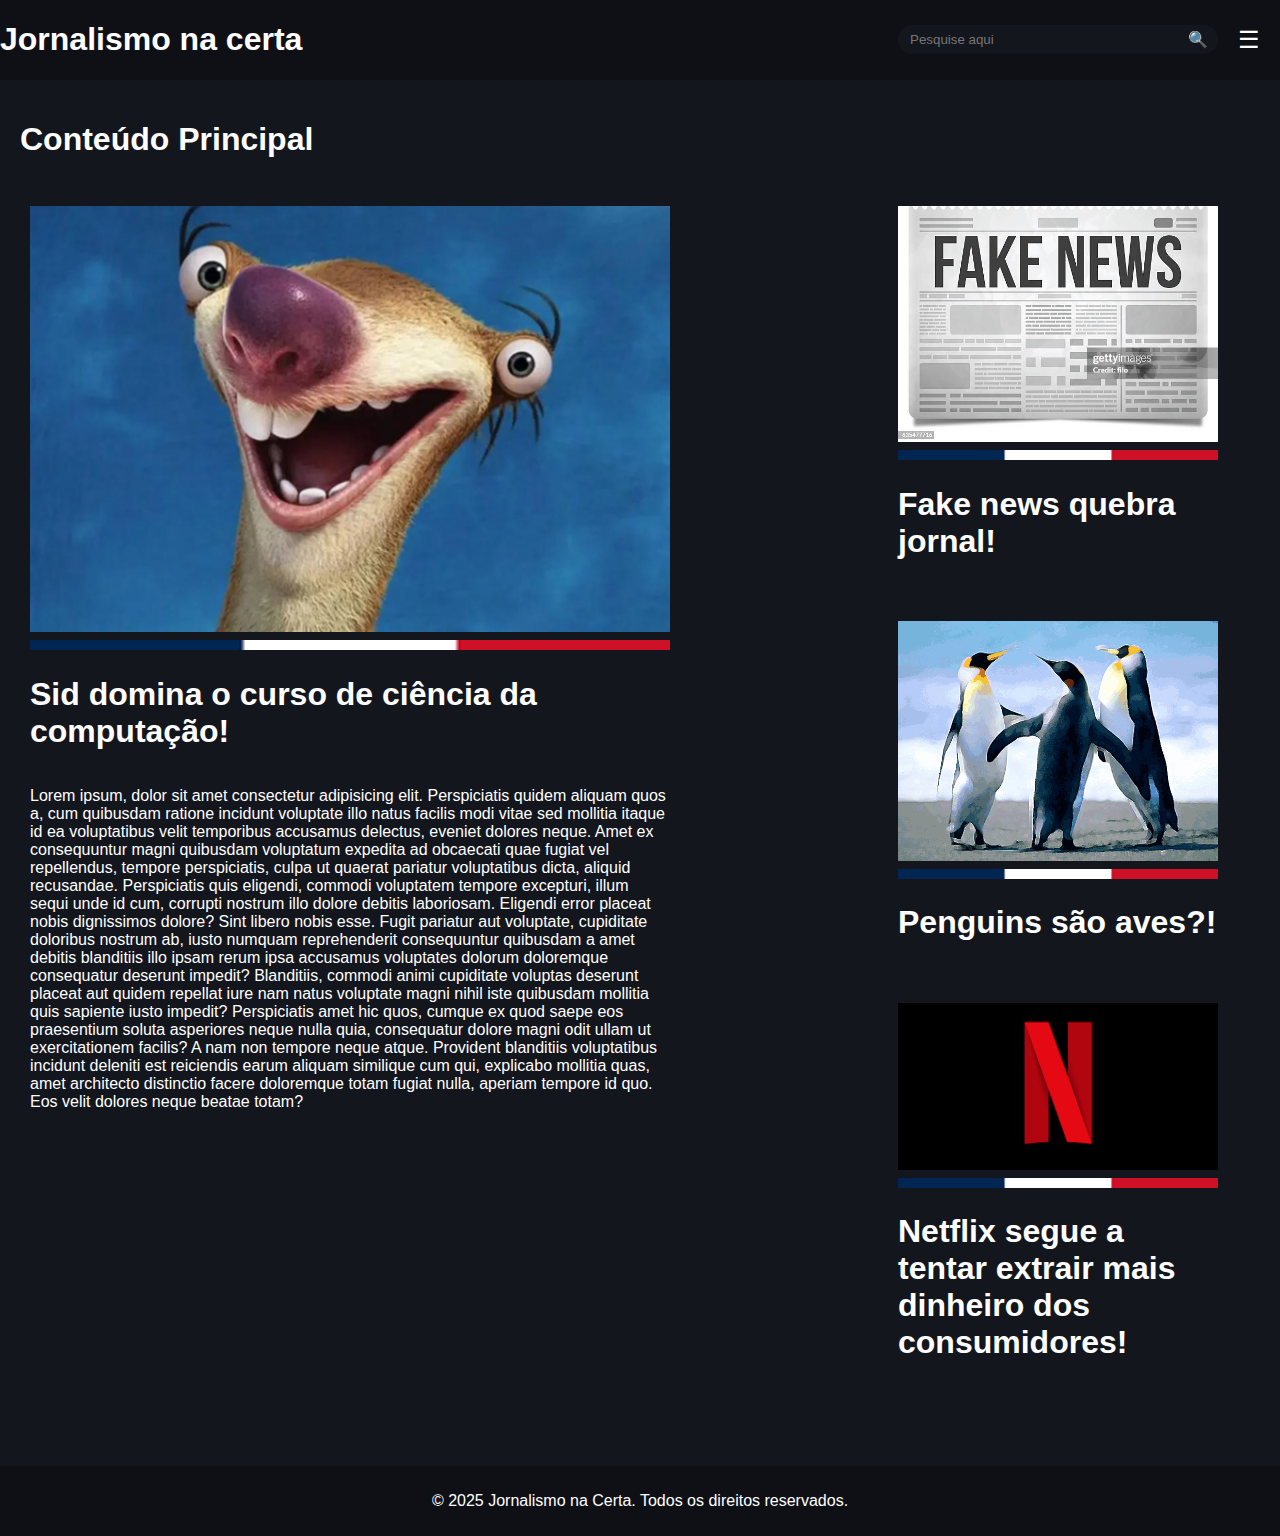
<file: index.html>
<!DOCTYPE html>
<html lang="pt-BR">
<head>
    <meta charset="UTF-8">
    <meta name="viewport" content="width=device-width, initial-scale=1.0">
    <title>Site de Notícias</title>
    <link rel="stylesheet" href="style.css">
</head>
<body class="body">
    <header class="header">
        <h1 style="color: #FFF">Jornalismo na certa</h1>
        <div class="barra-de-busca">
            <input type="text" placeholder="Pesquise aqui">
            <span class="icone-de-busca">🔍</span>
        </div>
        <div class="icone-menu" onclick="toggleMenu()">
            ☰
        </div>
    </header>
    <aside id="sidebar" class="sidebar">
        <nav class="nav-bar">
            <ul class="nav-list">
                <li class="nav-link">
                    <a class="nav-item" href="#">Home</a>
                </li>
                <li class="nav-link">
                    <a class="nav-item" href="#">Em Alta</a>
                </li>
                <li class="nav-link">
                    <a class="nav-item" href="#">Política</a>
                </li>
                <li class="nav-link">
                    <a  class="nav-item"href="#">Entretenimento</a>
                </li>
                <li class="nav-link">
                    <a class="nav-item" href="#">Segurança</a>
                </li>
                <li class="nav-link">
                    <a class="nav-item" href="#">Nacional</a>
                </li>
            </ul>
        </nav>
    </aside>
    <main>
        <h1>Conteúdo Principal</h1>
            <div class="news-section">
                <div class="breaking">
                    <ul class="news-letter">
                        <li>
                            <a class="news-link" href="news-folder/sid.html">
                                <div class="news1"><img class="big-heading" src="assets/a-era-do-gelo.png" alt="FakeNewsImg1"></div>
                                <div class="bar1"><img class="big-french" src="assets/frenchBarLol.png" alt="TotallyNotTheFrenchFlagLOL"></div>
                                <h1 class="news-body">Sid domina o curso de ciência da computação!</h1>
                                <p display=block class="news-text">Lorem ipsum, dolor sit amet consectetur adipisicing elit. Perspiciatis quidem aliquam quos a, cum quibusdam ratione incidunt voluptate illo natus facilis modi vitae sed mollitia itaque id ea voluptatibus velit temporibus accusamus delectus, eveniet dolores neque. Amet ex consequuntur magni quibusdam voluptatum expedita ad obcaecati quae fugiat vel repellendus, tempore perspiciatis, culpa ut quaerat pariatur voluptatibus dicta, aliquid recusandae. Perspiciatis quis eligendi, commodi voluptatem tempore excepturi, illum sequi unde id cum, corrupti nostrum illo dolore debitis laboriosam. Eligendi error placeat nobis dignissimos dolore? Sint libero nobis esse. Fugit pariatur aut voluptate, cupiditate doloribus nostrum ab, iusto numquam reprehenderit consequuntur quibusdam a amet debitis blanditiis illo ipsam rerum ipsa accusamus voluptates dolorum doloremque consequatur deserunt impedit? Blanditiis, commodi animi cupiditate voluptas deserunt placeat aut quidem repellat iure nam natus voluptate magni nihil iste quibusdam mollitia quis sapiente iusto impedit? Perspiciatis amet hic quos, cumque ex quod saepe eos praesentium soluta asperiores neque nulla quia, consequatur dolore magni odit ullam ut exercitationem facilis? A nam non tempore neque atque. Provident blanditiis voluptatibus incidunt deleniti est reiciendis earum aliquam similique cum qui, explicabo mollitia quas, amet architecto distinctio facere doloremque totam fugiat nulla, aperiam tempore id quo. Eos velit dolores neque beatae totam?</p>
                            </a>
                        </li>
                    </ul>
                </div>
        
                <div class="small-news-container">
                    <ul class="news-letter">
                        <li class="news-cell">
                            <a class="news-link" href="news-folder/fakeNews.html">
                                <div class="news1"><img class="small-heading" src="assets/News1.jpg" alt="FakeNewsImg1"></div>
                                <div class="bar1"><img class="small-french" src="assets/frenchBarLol.png" alt="TotallyNotTheFrenchFlagLOL"></div>
                                <h1 class="news-body">Fake news quebra jornal!</h1>
                            </a>
                        </li>
                        <li class="news-cell">
                            <a class="news-link" href="news-folder/penguins.html">
                                <div class="news1"><img class="small-heading" src="assets/penguin.png" alt="FakeNewsImg1"></div>
                                <div class="bar1"><img class="small-french" src="assets/frenchBarLol.png" alt="TotallyNotTheFrenchFlagLOL"></div>
                                <h1 class="news-body">Penguins são aves?!</h1>
                            </a>
                        </li>
                        <li class="news-cell">
                            <a class="news-link" href="news-folder/netflix.html">
                                <div class="news1"><img class="small-heading" src="assets/images.png" alt="FakeNewsImg1"></div>
                                <div class="bar1"><img  class="small-french" src="assets/frenchBarLol.png" alt="TotallyNotTheFrenchFlagLOL"></div>
                                <h1 class="news-body">Netflix segue a tentar extrair mais dinheiro dos consumidores!</h1>
                            </a>
                        </li>
                    </ul>
                </div>
            </div>
    </main>
    <footer class="footer">
        <p>© 2025 Jornalismo na Certa. Todos os direitos reservados.</p>
    </footer>
    <script>
        function toggleMenu() {
            const sidebar = document.getElementById('sidebar');
            sidebar.classList.toggle('active');
        }
        document.addEventListener('click', function(event) {
            const sidebar = document.getElementById('sidebar');
            const menuIcon = document.querySelector('.icone-menu');

            if (!sidebar.contains(event.target) && !menuIcon.contains(event.target)) {
                sidebar.classList.remove('active');
            }
        });
    </script>
</body>
</html>
</file>
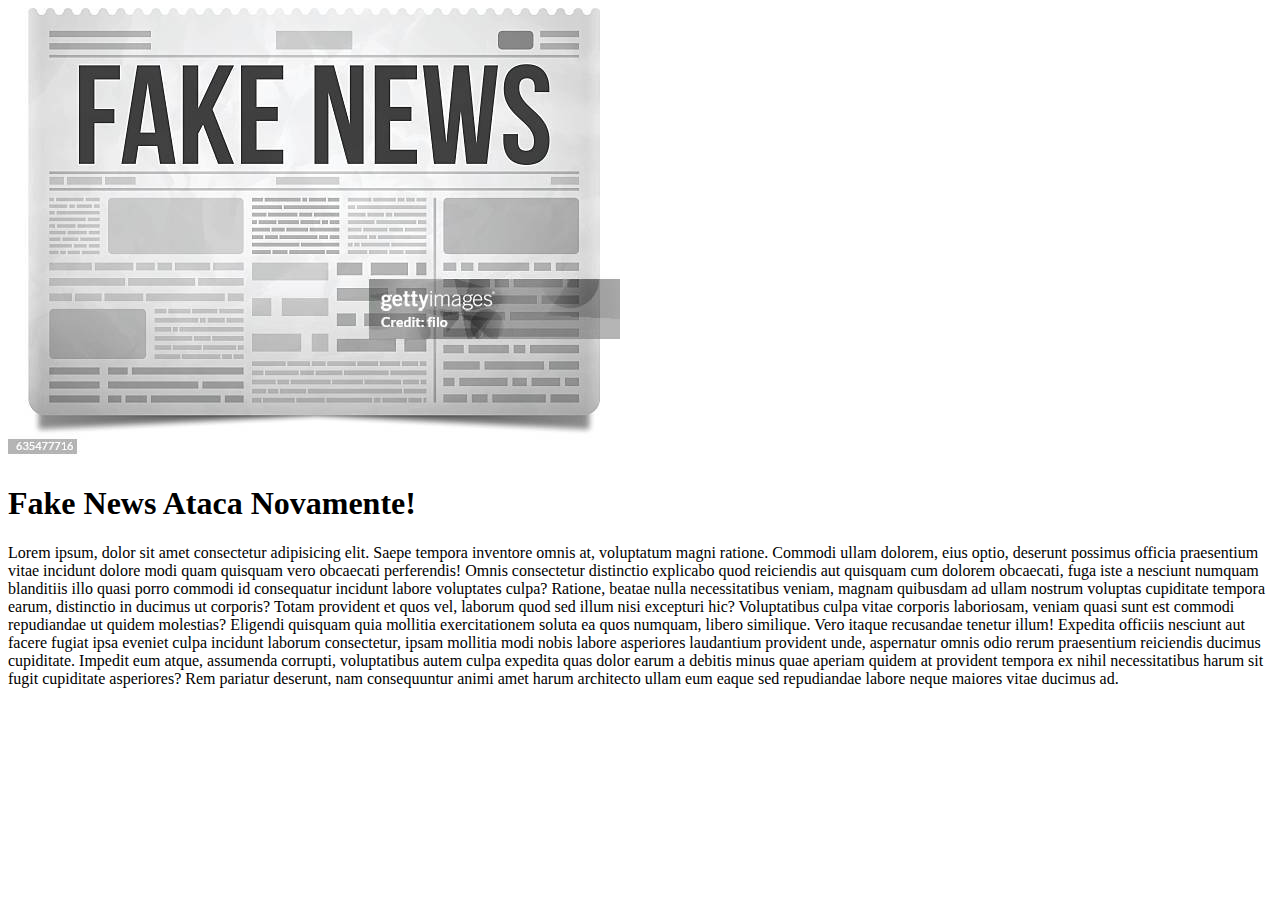
<file: news-folder/fakeNews.html>
<!DOCTYPE html>
<html lang="en">
<head>
    <meta charset="UTF-8">
    <meta name="viewport" content="width=device-width, initial-scale=1.0">
    <title>FakeNews</title>
</head>
<body>
    <img src="\assets\News1.jpg" alt="help me">
    <h1>Fake News Ataca Novamente!</h1>
    <p>Lorem ipsum, dolor sit amet consectetur adipisicing elit. Saepe tempora inventore omnis at, voluptatum magni ratione. Commodi ullam dolorem, eius optio, deserunt possimus officia praesentium vitae incidunt dolore modi quam quisquam vero obcaecati perferendis! Omnis consectetur distinctio explicabo quod reiciendis aut quisquam cum dolorem obcaecati, fuga iste a nesciunt numquam blanditiis illo quasi porro commodi id consequatur incidunt labore voluptates culpa? Ratione, beatae nulla necessitatibus veniam, magnam quibusdam ad ullam nostrum voluptas cupiditate tempora earum, distinctio in ducimus ut corporis? Totam provident et quos vel, laborum quod sed illum nisi excepturi hic? Voluptatibus culpa vitae corporis laboriosam, veniam quasi sunt est commodi repudiandae ut quidem molestias? Eligendi quisquam quia mollitia exercitationem soluta ea quos numquam, libero similique. Vero itaque recusandae tenetur illum! Expedita officiis nesciunt aut facere fugiat ipsa eveniet culpa incidunt laborum consectetur, ipsam mollitia modi nobis labore asperiores laudantium provident unde, aspernatur omnis odio rerum praesentium reiciendis ducimus cupiditate. Impedit eum atque, assumenda corrupti, voluptatibus autem culpa expedita quas dolor earum a debitis minus quae aperiam quidem at provident tempora ex nihil necessitatibus harum sit fugit cupiditate asperiores? Rem pariatur deserunt, nam consequuntur animi amet harum architecto ullam eum eaque sed repudiandae labore neque maiores vitae ducimus ad.</p>
</body>
</html>
</file>
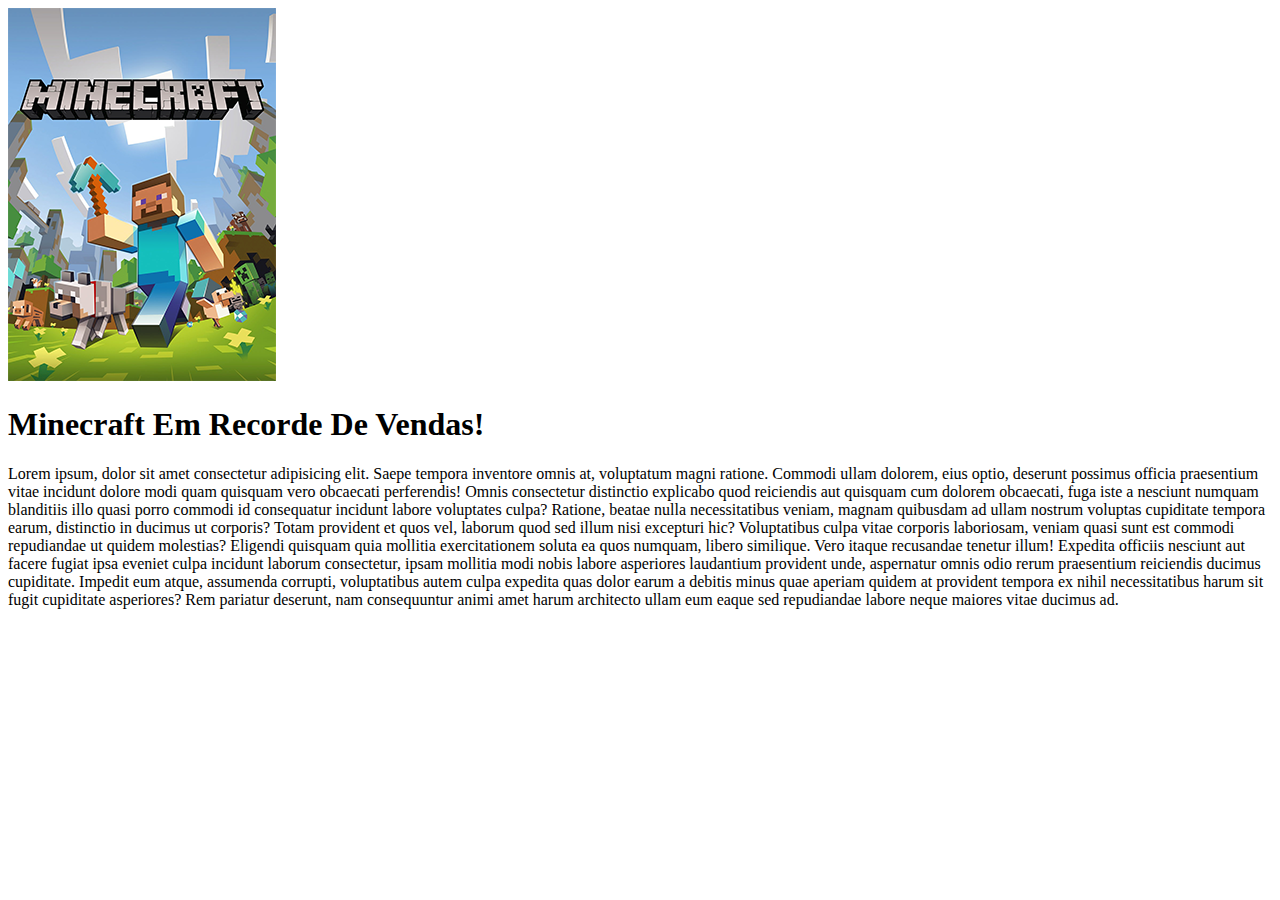
<file: news-folder/minecraft.html>
<!DOCTYPE html>
<html lang="en">
<head>
    <meta charset="UTF-8">
    <meta name="viewport" content="width=device-width, initial-scale=1.0">
    <title>Minecraft</title>
</head>
<body>
    <img src="\assets\Minecraft_capa.png" alt="help me">
    <h1>Minecraft Em Recorde De Vendas!</h1>
    <p>Lorem ipsum, dolor sit amet consectetur adipisicing elit. Saepe tempora inventore omnis at, voluptatum magni ratione. Commodi ullam dolorem, eius optio, deserunt possimus officia praesentium vitae incidunt dolore modi quam quisquam vero obcaecati perferendis! Omnis consectetur distinctio explicabo quod reiciendis aut quisquam cum dolorem obcaecati, fuga iste a nesciunt numquam blanditiis illo quasi porro commodi id consequatur incidunt labore voluptates culpa? Ratione, beatae nulla necessitatibus veniam, magnam quibusdam ad ullam nostrum voluptas cupiditate tempora earum, distinctio in ducimus ut corporis? Totam provident et quos vel, laborum quod sed illum nisi excepturi hic? Voluptatibus culpa vitae corporis laboriosam, veniam quasi sunt est commodi repudiandae ut quidem molestias? Eligendi quisquam quia mollitia exercitationem soluta ea quos numquam, libero similique. Vero itaque recusandae tenetur illum! Expedita officiis nesciunt aut facere fugiat ipsa eveniet culpa incidunt laborum consectetur, ipsam mollitia modi nobis labore asperiores laudantium provident unde, aspernatur omnis odio rerum praesentium reiciendis ducimus cupiditate. Impedit eum atque, assumenda corrupti, voluptatibus autem culpa expedita quas dolor earum a debitis minus quae aperiam quidem at provident tempora ex nihil necessitatibus harum sit fugit cupiditate asperiores? Rem pariatur deserunt, nam consequuntur animi amet harum architecto ullam eum eaque sed repudiandae labore neque maiores vitae ducimus ad.</p>
</body>
</html>
</file>
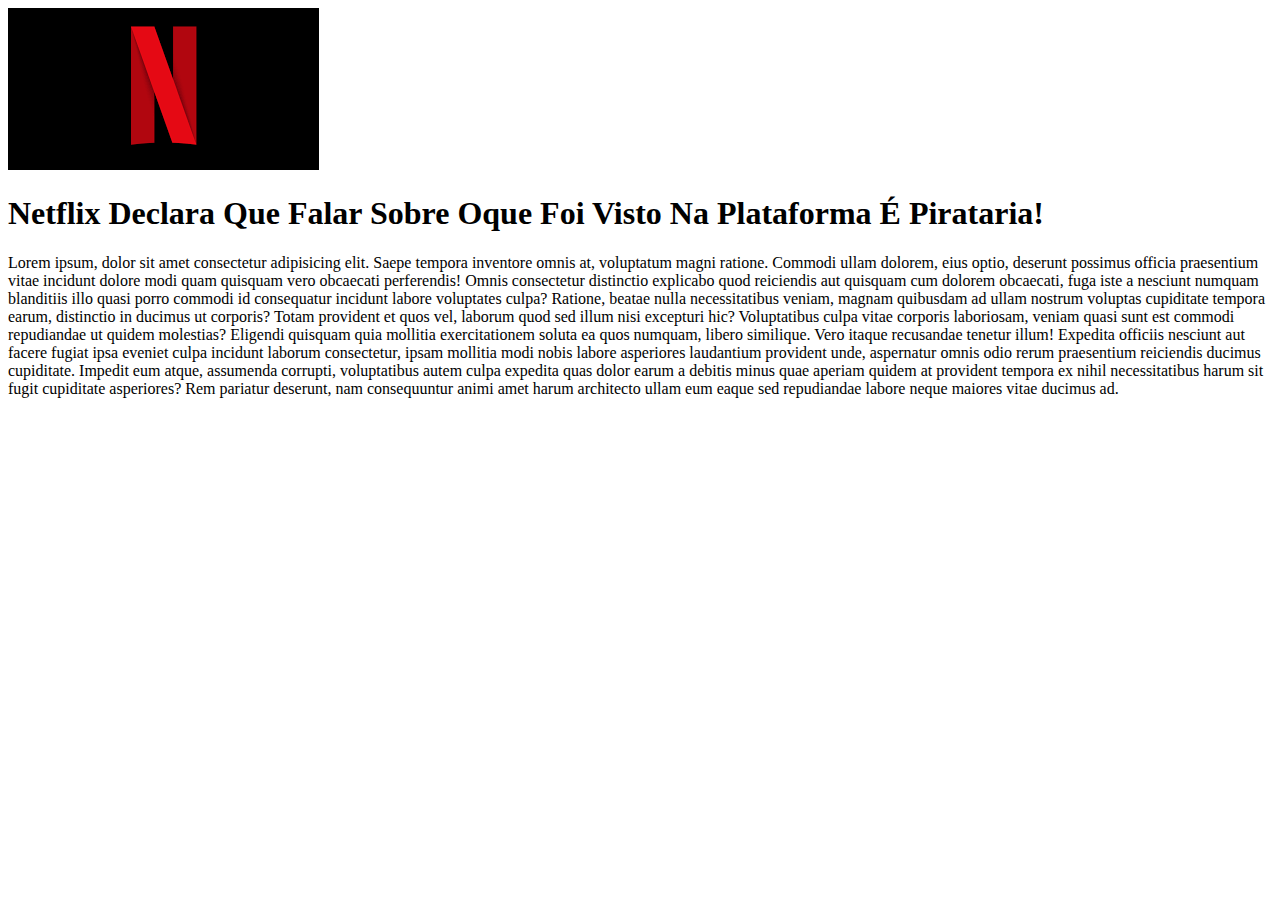
<file: news-folder/netflix.html>
<!DOCTYPE html>
<html lang="en">
<head>
    <meta charset="UTF-8">
    <meta name="viewport" content="width=device-width, initial-scale=1.0">
    <title>Netflix</title>
</head>
<body>
    <img src="\assets\images.png" alt="help me">
    <h1>Netflix Declara Que Falar Sobre Oque Foi Visto Na Plataforma É Pirataria!</h1>
    <p>Lorem ipsum, dolor sit amet consectetur adipisicing elit. Saepe tempora inventore omnis at, voluptatum magni ratione. Commodi ullam dolorem, eius optio, deserunt possimus officia praesentium vitae incidunt dolore modi quam quisquam vero obcaecati perferendis! Omnis consectetur distinctio explicabo quod reiciendis aut quisquam cum dolorem obcaecati, fuga iste a nesciunt numquam blanditiis illo quasi porro commodi id consequatur incidunt labore voluptates culpa? Ratione, beatae nulla necessitatibus veniam, magnam quibusdam ad ullam nostrum voluptas cupiditate tempora earum, distinctio in ducimus ut corporis? Totam provident et quos vel, laborum quod sed illum nisi excepturi hic? Voluptatibus culpa vitae corporis laboriosam, veniam quasi sunt est commodi repudiandae ut quidem molestias? Eligendi quisquam quia mollitia exercitationem soluta ea quos numquam, libero similique. Vero itaque recusandae tenetur illum! Expedita officiis nesciunt aut facere fugiat ipsa eveniet culpa incidunt laborum consectetur, ipsam mollitia modi nobis labore asperiores laudantium provident unde, aspernatur omnis odio rerum praesentium reiciendis ducimus cupiditate. Impedit eum atque, assumenda corrupti, voluptatibus autem culpa expedita quas dolor earum a debitis minus quae aperiam quidem at provident tempora ex nihil necessitatibus harum sit fugit cupiditate asperiores? Rem pariatur deserunt, nam consequuntur animi amet harum architecto ullam eum eaque sed repudiandae labore neque maiores vitae ducimus ad.</p>
</body>
</html>
</file>
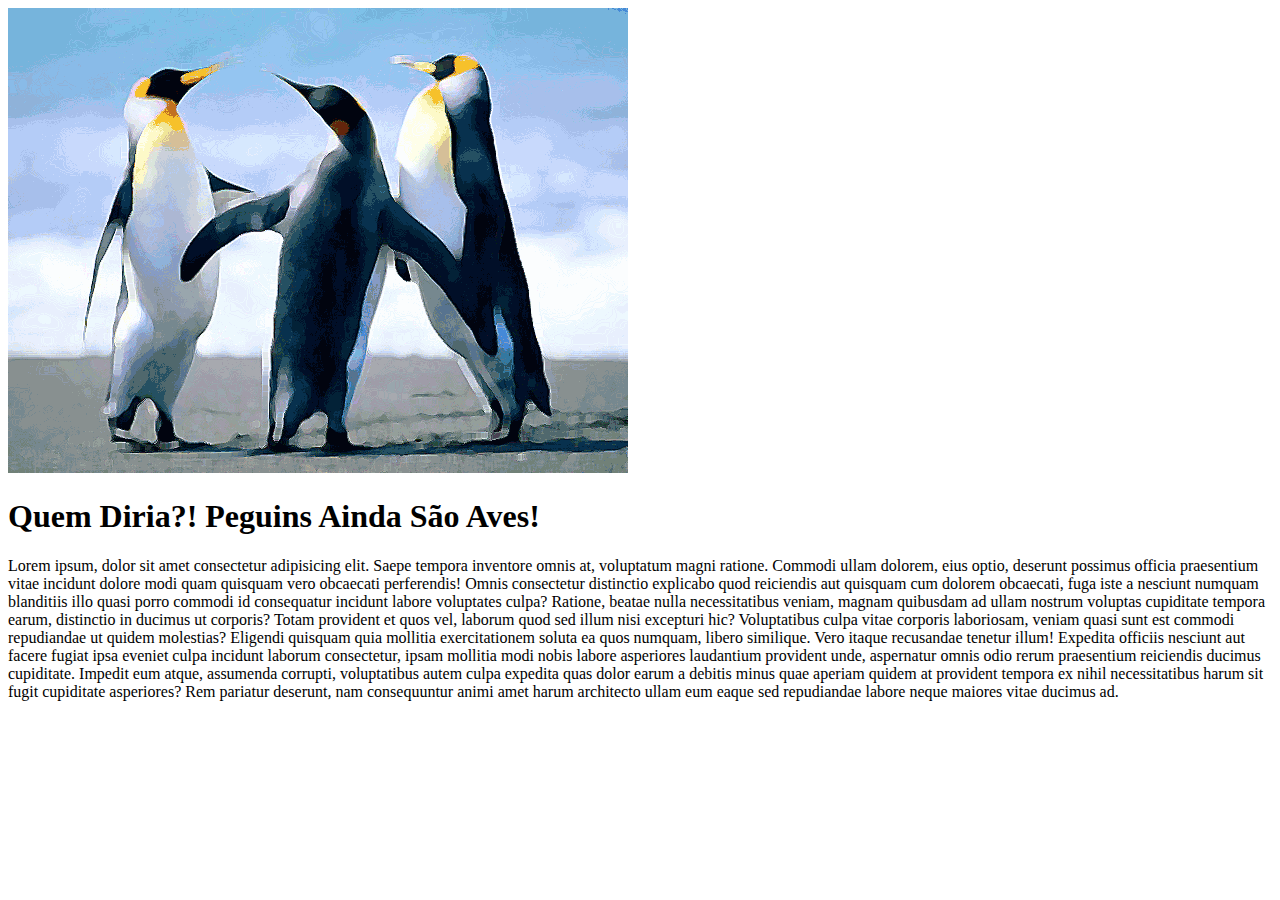
<file: news-folder/penguins.html>
<!DOCTYPE html>
<html lang="en">
<head>
    <meta charset="UTF-8">
    <meta name="viewport" content="width=device-width, initial-scale=1.0">
    <title>Penguins</title>
</head>
<body>
    <img src="\assets\penguin.png" alt="help me">
    <h1>Quem Diria?! Peguins Ainda São Aves!</h1>
    <p>Lorem ipsum, dolor sit amet consectetur adipisicing elit. Saepe tempora inventore omnis at, voluptatum magni ratione. Commodi ullam dolorem, eius optio, deserunt possimus officia praesentium vitae incidunt dolore modi quam quisquam vero obcaecati perferendis! Omnis consectetur distinctio explicabo quod reiciendis aut quisquam cum dolorem obcaecati, fuga iste a nesciunt numquam blanditiis illo quasi porro commodi id consequatur incidunt labore voluptates culpa? Ratione, beatae nulla necessitatibus veniam, magnam quibusdam ad ullam nostrum voluptas cupiditate tempora earum, distinctio in ducimus ut corporis? Totam provident et quos vel, laborum quod sed illum nisi excepturi hic? Voluptatibus culpa vitae corporis laboriosam, veniam quasi sunt est commodi repudiandae ut quidem molestias? Eligendi quisquam quia mollitia exercitationem soluta ea quos numquam, libero similique. Vero itaque recusandae tenetur illum! Expedita officiis nesciunt aut facere fugiat ipsa eveniet culpa incidunt laborum consectetur, ipsam mollitia modi nobis labore asperiores laudantium provident unde, aspernatur omnis odio rerum praesentium reiciendis ducimus cupiditate. Impedit eum atque, assumenda corrupti, voluptatibus autem culpa expedita quas dolor earum a debitis minus quae aperiam quidem at provident tempora ex nihil necessitatibus harum sit fugit cupiditate asperiores? Rem pariatur deserunt, nam consequuntur animi amet harum architecto ullam eum eaque sed repudiandae labore neque maiores vitae ducimus ad.</p>
</body>
</html>
</file>
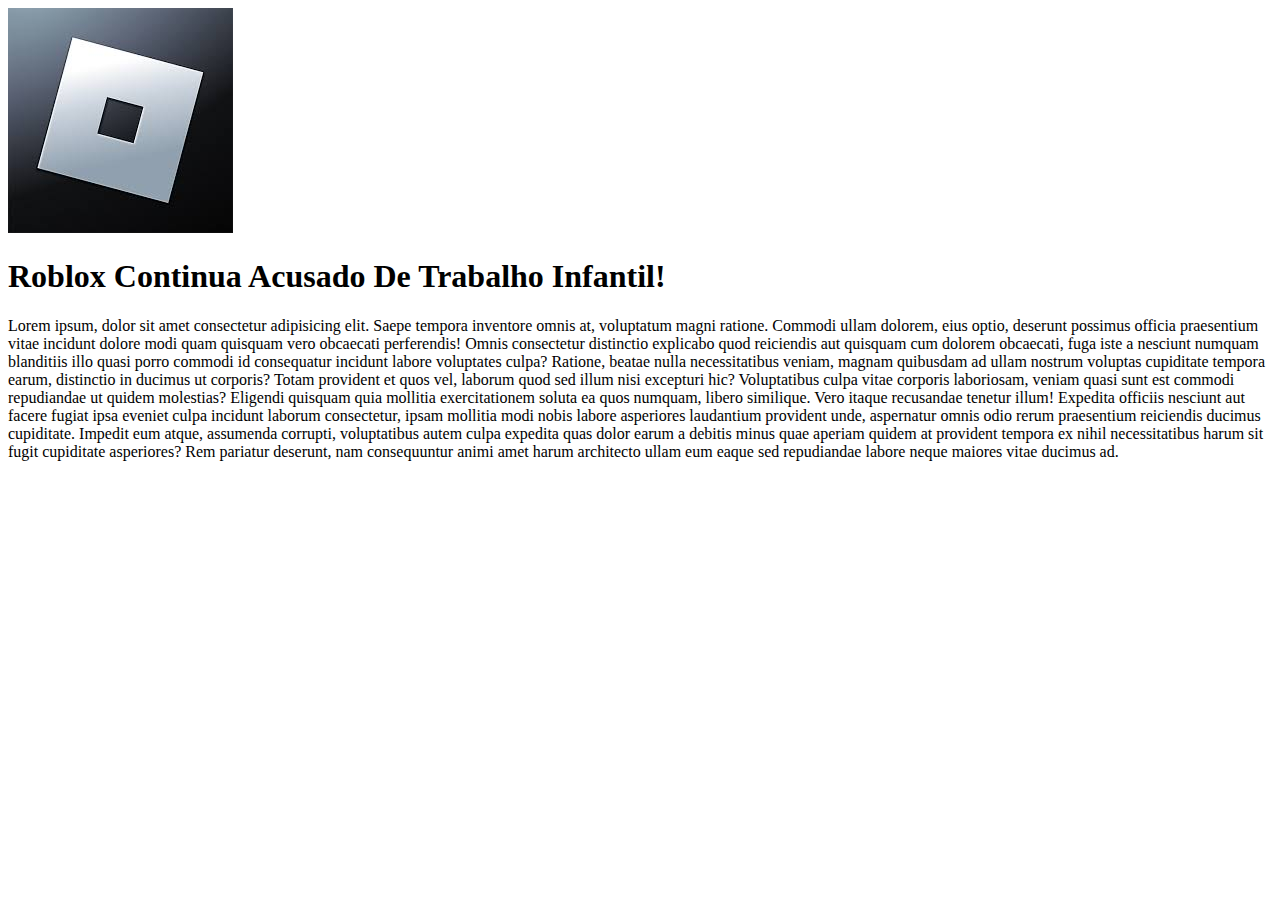
<file: news-folder/roblox.html>
<!DOCTYPE html>
<html lang="en">
<head>
    <meta charset="UTF-8">
    <meta name="viewport" content="width=device-width, initial-scale=1.0">
    <title>Roblox</title>
</head>
<body>
    <img src="\assets\roblox.jpg" alt="help me">
    <h1>Roblox Continua Acusado De Trabalho Infantil!</h1>
    <p>Lorem ipsum, dolor sit amet consectetur adipisicing elit. Saepe tempora inventore omnis at, voluptatum magni ratione. Commodi ullam dolorem, eius optio, deserunt possimus officia praesentium vitae incidunt dolore modi quam quisquam vero obcaecati perferendis! Omnis consectetur distinctio explicabo quod reiciendis aut quisquam cum dolorem obcaecati, fuga iste a nesciunt numquam blanditiis illo quasi porro commodi id consequatur incidunt labore voluptates culpa? Ratione, beatae nulla necessitatibus veniam, magnam quibusdam ad ullam nostrum voluptas cupiditate tempora earum, distinctio in ducimus ut corporis? Totam provident et quos vel, laborum quod sed illum nisi excepturi hic? Voluptatibus culpa vitae corporis laboriosam, veniam quasi sunt est commodi repudiandae ut quidem molestias? Eligendi quisquam quia mollitia exercitationem soluta ea quos numquam, libero similique. Vero itaque recusandae tenetur illum! Expedita officiis nesciunt aut facere fugiat ipsa eveniet culpa incidunt laborum consectetur, ipsam mollitia modi nobis labore asperiores laudantium provident unde, aspernatur omnis odio rerum praesentium reiciendis ducimus cupiditate. Impedit eum atque, assumenda corrupti, voluptatibus autem culpa expedita quas dolor earum a debitis minus quae aperiam quidem at provident tempora ex nihil necessitatibus harum sit fugit cupiditate asperiores? Rem pariatur deserunt, nam consequuntur animi amet harum architecto ullam eum eaque sed repudiandae labore neque maiores vitae ducimus ad.</p>
</body>
</html>
</file>
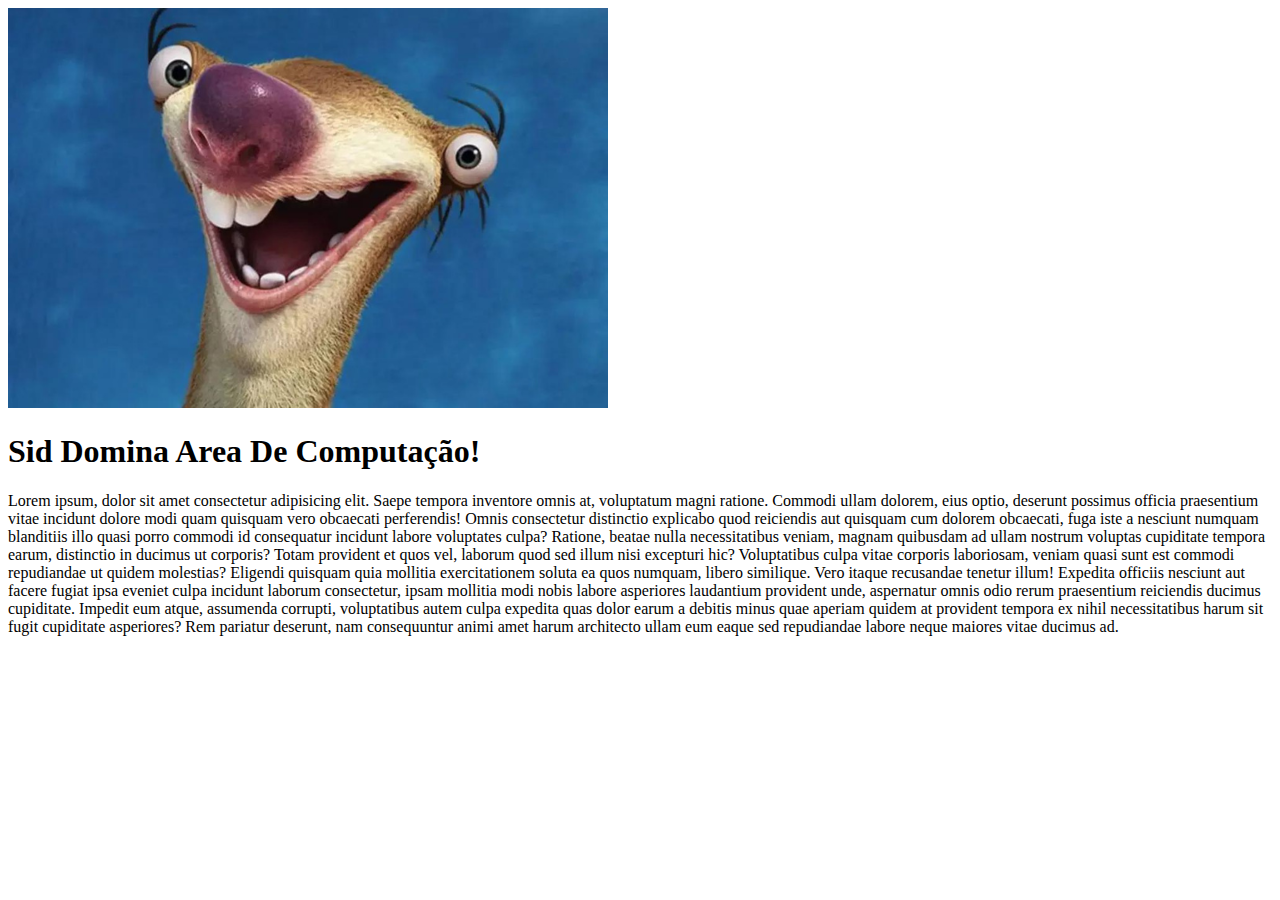
<file: news-folder/sid.html>
<!DOCTYPE html>
<html lang="en">
<head>
    <meta charset="UTF-8">
    <meta name="viewport" content="width=device-width, initial-scale=1.0">
    <title>Sid</title>
</head>
<body>
    <img src="\assets\a-era-do-gelo.png" alt="help me">
    <h1>Sid Domina Area De Computação!</h1>
    <p>Lorem ipsum, dolor sit amet consectetur adipisicing elit. Saepe tempora inventore omnis at, voluptatum magni ratione. Commodi ullam dolorem, eius optio, deserunt possimus officia praesentium vitae incidunt dolore modi quam quisquam vero obcaecati perferendis! Omnis consectetur distinctio explicabo quod reiciendis aut quisquam cum dolorem obcaecati, fuga iste a nesciunt numquam blanditiis illo quasi porro commodi id consequatur incidunt labore voluptates culpa? Ratione, beatae nulla necessitatibus veniam, magnam quibusdam ad ullam nostrum voluptas cupiditate tempora earum, distinctio in ducimus ut corporis? Totam provident et quos vel, laborum quod sed illum nisi excepturi hic? Voluptatibus culpa vitae corporis laboriosam, veniam quasi sunt est commodi repudiandae ut quidem molestias? Eligendi quisquam quia mollitia exercitationem soluta ea quos numquam, libero similique. Vero itaque recusandae tenetur illum! Expedita officiis nesciunt aut facere fugiat ipsa eveniet culpa incidunt laborum consectetur, ipsam mollitia modi nobis labore asperiores laudantium provident unde, aspernatur omnis odio rerum praesentium reiciendis ducimus cupiditate. Impedit eum atque, assumenda corrupti, voluptatibus autem culpa expedita quas dolor earum a debitis minus quae aperiam quidem at provident tempora ex nihil necessitatibus harum sit fugit cupiditate asperiores? Rem pariatur deserunt, nam consequuntur animi amet harum architecto ullam eum eaque sed repudiandae labore neque maiores vitae ducimus ad.</p>
</body>
</html>
</file>
<file: style.css>
:root {
    --main-color: #14161E;
    --secondary-color: #0F1016;
    --terciary-color: #12141f;
    --color-light: #88C0D0;
    --small-size: 33.33%;
    --large-size: 66.66%;
}


body {
    display: flex;
    flex-direction: column;
    min-height: 100vh;
    margin: 0;
    padding: 0;
    box-sizing: border-box;
    background-color: var(--main-color);
    font-family: Arial, sans-serif;
}

.header {
    display: flex;
    justify-content: flex;
    align-items: center;
    background-color: var(--secondary-color);
}

.barra-de-busca {
    display: flex;
    align-items: right;
    margin-left: auto;
    background-color: var(--main-color);
    border-radius: 20px;
    padding: 5px 10px;
    width: 300px;
}


.news-section {
    display: flex;
    justify-content: space-between;
}


.small-news-container {
    display: flex;
    flex-direction: column;
    width: 30%;
}

.news-letter {
    display: flex;
    flex-direction: column;
    justify-content: flex-start;
    list-style: none;
    padding: 0;
    position: relative;
    z-index: 1;
}

.news-cell {
    width: inherit;
    box-sizing: border-box;
    padding: 10px;
    margin-bottom: 20px;
    flex-direction: column;
}

.breaking {
    width: var(--large-size);
    box-sizing: border-box;
    padding: 10px;
    margin-bottom: 20px;
}

.news-link {
    flex-direction: column;
    text-decoration: none;
    display: flex;
    color: inherit;
}

.news-cell .news-body {
    max-width: 25vw
}

.news-cell .news-text {
    max-width: 25vw
}

.breaking .news-body {
    max-width: 50vw
}

.breaking .news-text {
    max-width: 50vw
    
}

.small-heading {
    width: 250px;
    width: 25vw;
}

.small-french {
    width: 25vw;
    height: 10px;
}

.news-letter .breaking {
    width: var(--large-size);
    box-sizing: border-box;
    padding: 10px;
    margin-bottom: 20px; 
    flex-direction: column;
}

.big-heading {
    width: 50vw;
}

.big-french {
    width: 50vw;
    height: 10px;
}


.barra-de-busca input {
    background: none;
    border: none;
    outline: none;
    color: white;
    width: 100%;
    padding-right: 5px;
}

.barra-de-busca .icone-de-busca {
    margin-left: 8px;
    color: white;
}

.icone-menu {
    margin-right: 20px;
    margin-left: 20px;
    font-size: 24px;
    color: white;
    cursor: pointer;
}

.footer {
    margin-top: auto; 
    background-color: #f1f1f1; 
    text-align: center;
    padding: 10px 0; 
}

.sidebar {
    position: fixed;
    top: 0;
    left: -300px;
    height: 100%;
    width: 300px;
    background-color: var(--terciary-color);
    overflow-y: auto;
    transition: all 0.3s;
    padding-top: 20px;
    z-index: 1000;
}

.sidebar.active {
    left: 0;
}

.sidebar .nav-bar .nav-list {
    list-style: none;
    padding: 0;
}

.sidebar .nav-bar .nav-list .nav-link .nav-item {
    text-decoration: none;
    color: white;
    font-size: 18px;
    display: block;
    transition: color 0.3s;
    padding: 15px;
}

.sidebar .nav-bar .nav-list .nav-link .nav-item:hover {
    color: var(--color-light);
    background-color: var(--secondary-color);
}

main {
    padding: 20px;
    color: white;
}

.footer {
    background-color: var(--secondary-color);
    padding: 10px;
    text-align: center;
    color: white;
}
</file>
